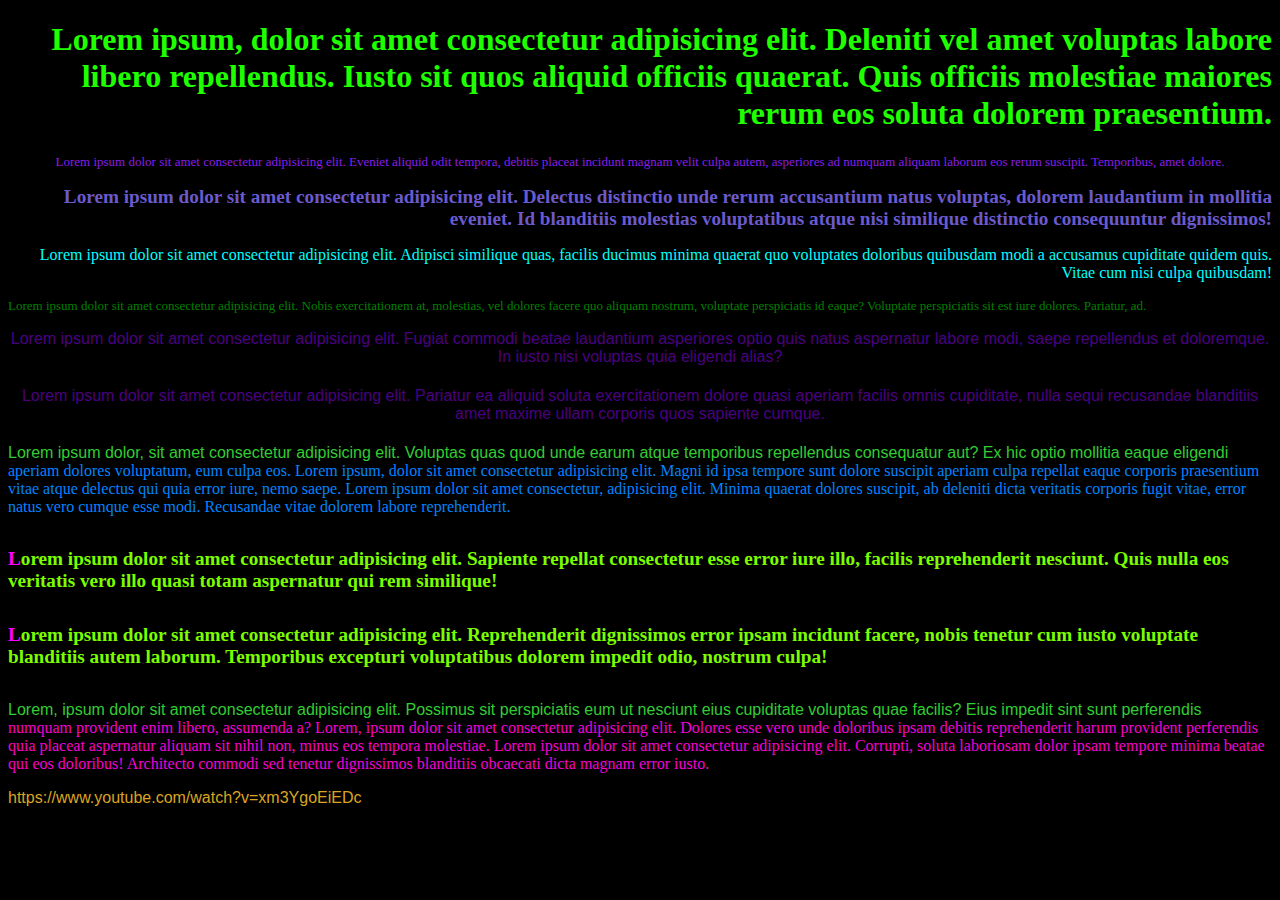
<file: 11-11-2021/index.html>
<!DOCTYPE html>
<html lang="en">

<head>
    <meta charset="UTF-8">
    <meta http-equiv="X-UA-Compatible" content="IE=edge">
    <meta name="viewport" content="width=device-width, initial-scale=1.0">
    <title>Document</title>

    <link rel="stylesheet" href="style.css">
</head>

<body>
    <h1>Lorem ipsum, dolor sit amet consectetur adipisicing elit. Deleniti vel amet voluptas labore libero repellendus.
        Iusto sit quos aliquid officiis quaerat. Quis officiis molestiae maiores rerum eos soluta dolorem praesentium.
    </h1>

    <p class="random">
        Lorem ipsum dolor sit amet consectetur adipisicing elit. Eveniet aliquid odit tempora, debitis placeat incidunt
        magnam velit culpa autem, asperiores ad numquam aliquam laborum eos rerum suscipit. Temporibus, amet dolore.
    </p>

    <h2 class="right">
        Lorem ipsum dolor sit amet consectetur adipisicing elit. Delectus distinctio unde rerum accusantium natus
        voluptas, dolorem laudantium in mollitia eveniet. Id blanditiis molestias voluptatibus atque nisi similique
        distinctio consequuntur dignissimos!
    </h2>

    <p class="right">
        Lorem ipsum dolor sit amet consectetur adipisicing elit. Adipisci similique quas, facilis ducimus minima quaerat
        quo voluptates doloribus quibusdam modi a accusamus cupiditate quidem quis. Vitae cum nisi culpa quibusdam!
    </p>

    <p class="small left green">
        Lorem ipsum dolor sit amet consectetur adipisicing elit. Nobis exercitationem at, molestias, vel dolores facere
        quo aliquam nostrum, voluptate perspiciatis id eaque? Voluptate perspiciatis sit est iure dolores. Pariatur, ad.
    </p>

    <h3>
        Lorem ipsum dolor sit amet consectetur adipisicing elit. Fugiat commodi beatae laudantium asperiores optio quis
        natus aspernatur labore modi, saepe repellendus et doloremque. In iusto nisi voluptas quia eligendi alias?
    </h3>

    <h4>
        Lorem ipsum dolor sit amet consectetur adipisicing elit. Pariatur ea aliquid soluta exercitationem dolore quasi
        aperiam facilis omnis cupiditate, nulla sequi recusandae blanditiis amet maxime ullam corporis quos sapiente
        cumque.
    </h4>

    <p class="line blue">
        Lorem ipsum dolor, sit amet consectetur adipisicing elit. Voluptas quas quod unde earum atque temporibus
        repellendus consequatur aut? Ex hic optio mollitia eaque eligendi aperiam dolores voluptatum, eum culpa eos.
        Lorem ipsum, dolor sit amet consectetur adipisicing elit. Magni id ipsa tempore sunt dolore suscipit aperiam
        culpa repellat eaque corporis praesentium vitae atque delectus qui quia error iure, nemo saepe.
        Lorem ipsum dolor sit amet consectetur, adipisicing elit. Minima quaerat dolores suscipit, ab deleniti dicta
        veritatis corporis fugit vitae, error natus vero cumque esse modi. Recusandae vitae dolorem labore
        reprehenderit.
    </p>

    <h5>
        Lorem ipsum dolor sit amet consectetur adipisicing elit. Sapiente repellat consectetur esse error iure illo,
        facilis reprehenderit nesciunt. Quis nulla eos veritatis vero illo quasi totam aspernatur qui rem similique!
    </h5>

    <h5>
        Lorem ipsum dolor sit amet consectetur adipisicing elit. Reprehenderit dignissimos error ipsam incidunt facere,
        nobis tenetur cum iusto voluptate blanditiis autem laborum. Temporibus excepturi voluptatibus dolorem impedit
        odio, nostrum culpa!
    </h5>

    <p class="line pink">
        Lorem, ipsum dolor sit amet consectetur adipisicing elit. Possimus sit perspiciatis eum ut nesciunt eius
        cupiditate voluptas quae facilis? Eius impedit sint sunt perferendis numquam provident enim libero, assumenda a?
        Lorem, ipsum dolor sit amet consectetur adipisicing elit. Dolores esse vero unde doloribus ipsam debitis
        reprehenderit harum provident perferendis quia placeat aspernatur aliquam sit nihil non, minus eos tempora
        molestiae.
        Lorem ipsum dolor sit amet consectetur adipisicing elit. Corrupti, soluta laboriosam dolor ipsam tempore minima
        beatae qui eos doloribus! Architecto commodi sed tenetur dignissimos blanditiis obcaecati dicta magnam error
        iusto.
    </p>

    <a class="a">
        https://www.youtube.com/watch?v=xm3YgoEiEDc 
    </a>




</body>

</html>
</file>
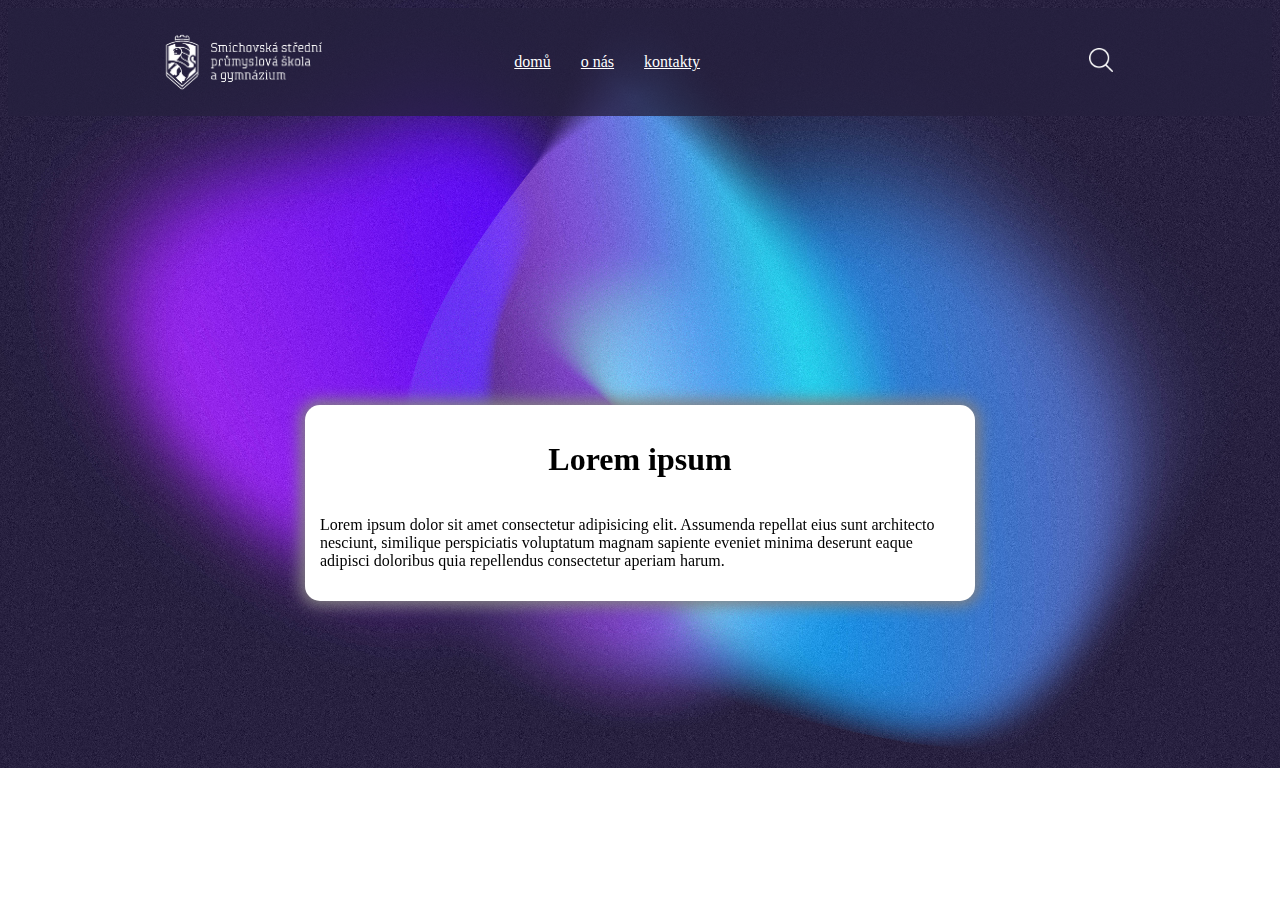
<file: 2-12-2021/index.html>
<!DOCTYPE html>
<html lang="en">

<head>
    <meta charset="UTF-8">
    <meta http-equiv="X-UA-Compatible" content="IE=edge">
    <meta name="viewport" content="width=device-width, initial-scale=1.0">
    <title>Document</title>

    <link rel="stylesheet" href="style.css">
</head>

<body>
    <div class="container">
        <div class="incontainer">
            <div class="logo">
                <a>
                    <img class="logo" src="logo.png">
                </a>
            </div>
            <div class="menu">
                <a href="#">domů</a>
                <a href="#">o nás</a>
                <a href="#">kontakty</a>
            </div>
            <div class="hledat">
                <a>
                    <img class="lupa" src="search.png">
                </a>
            </div>
        </div>
    </div>
    <div class="text1">
        <div class="text">
            <h1>Lorem ipsum</h1>
            <p>Lorem ipsum dolor sit amet consectetur adipisicing elit. Assumenda repellat eius sunt architecto nesciunt,
                similique perspiciatis voluptatum magnam sapiente eveniet minima deserunt eaque adipisci doloribus quia
                repellendus consectetur aperiam harum.</p>
        </div>
    </div>
</body>

</html>
</file>
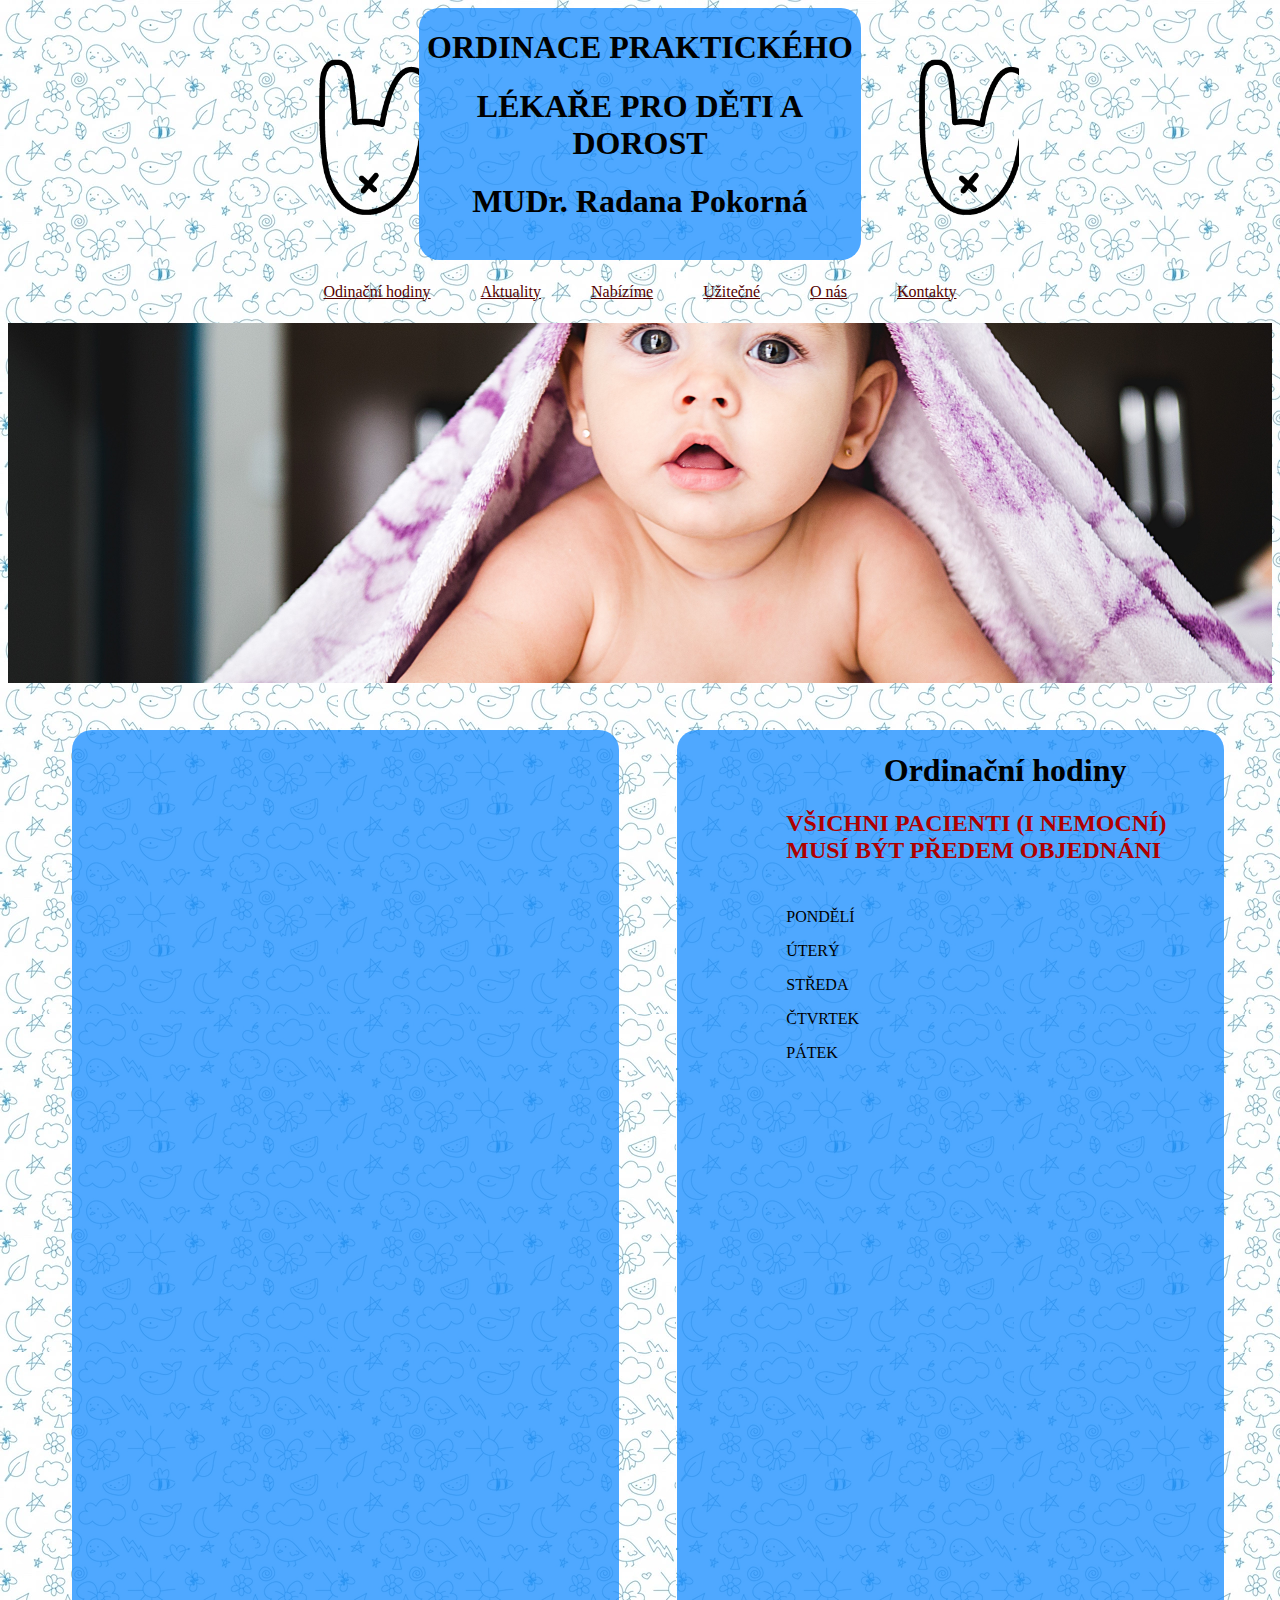
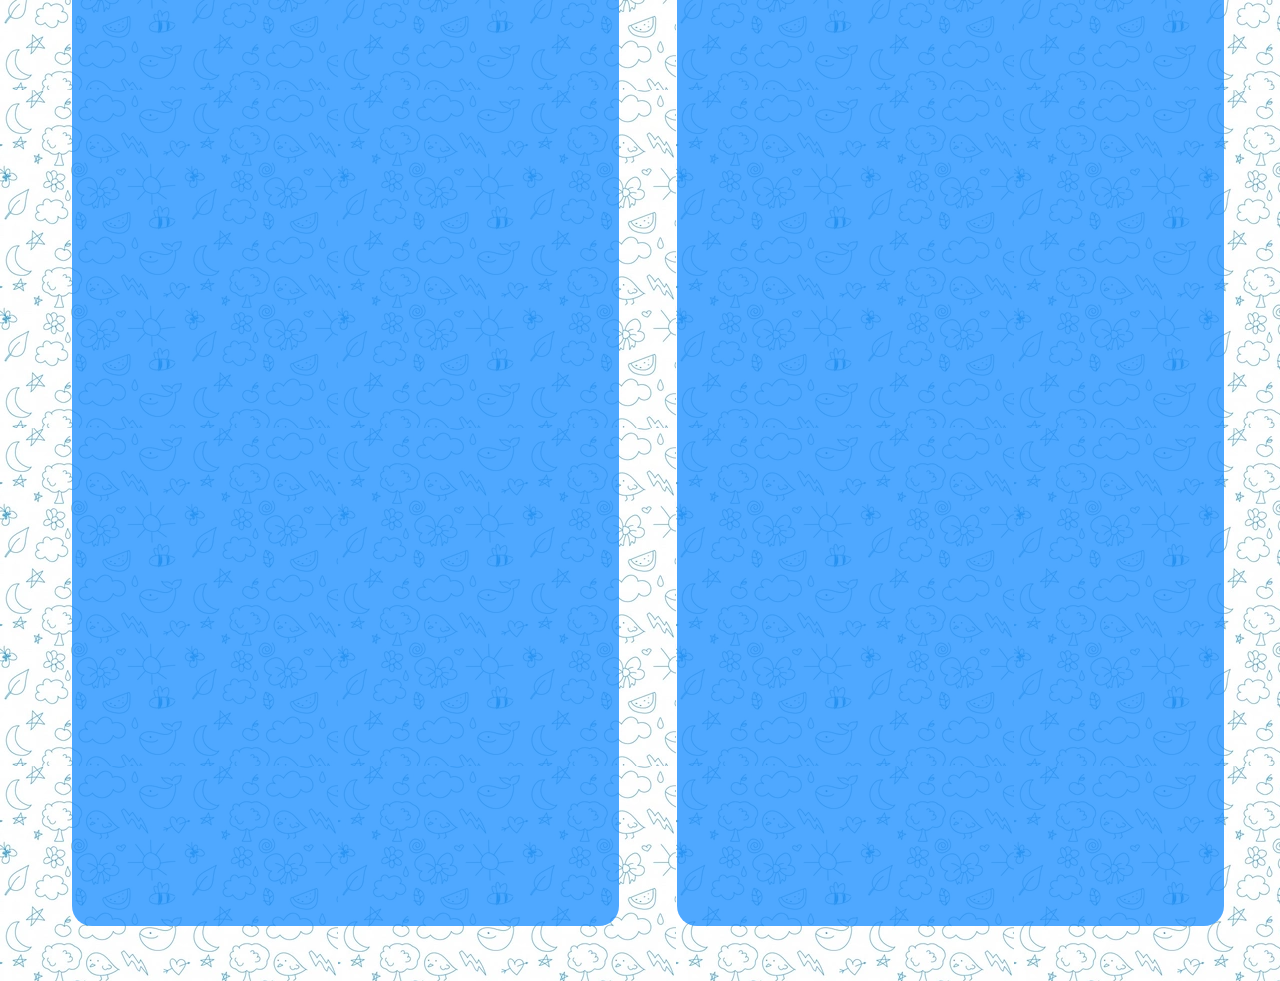
<file: pololetní práce scss/index.html>
<!DOCTYPE html>
<html lang="en">
<head>
    <meta charset="UTF-8">
    <meta http-equiv="X-UA-Compatible" content="IE=edge">
    <meta name="viewport" content="width=device-width, initial-scale=1.0">
    <title>Document</title>

    <link rel="stylesheet" href="style.css">
</head>
<body>
    <div class="top">
        <div class="intop">
            <div class="title">
                <div class="logo">

                </div>
                <div class="title1">
                    <div class="Btitle">
                        <h1>ORDINACE PRAKTICKÉHO</h1>
                        <h1>LÉKAŘE PRO DĚTI A DOROST</h1>
                     </div>
                    <div class="stitle">
                        <h1>MUDr. Radana Pokorná</h1>
                    </div>
                </div>
                <div class="logo">

                </div>
            </div>
            <div class="menu">
                <div class="hours">
                    <a href="#10">Odinační hodiny</a>
                </div>
                <div class="aktual">
                    <a href="#">Aktuality</a>
                </div>
                <div class="offer">
                    <a href="#">Nabízíme</a>
                </div>
                <div class="useful">
                    <a href="#">Užitečné</a>
                </div>
                <div class="about">
                    <a href="#">O nás</a>
                </div>
                <div class="kontaks">
                    <a href="#">Kontakty</a>
                </div>

            </div>
        </div>
    </div>
    <div class="toppicture">

    </div>
    <div class="text">
        <div class="intext">
            <div class="left">
                <div class="lefttext">

                </div>
            </div>
            <div class="right">
                <div class="righttext">
                    <div class="righttextinter">
                        <div class="rightnadpis">
                            <h1 id="10">Ordinační hodiny</h1>
                            <h2 class="redtext">VŠICHNI PACIENTI (I NEMOCNÍ) MUSÍ BÝT PŘEDEM OBJEDNÁNI</h2>
                        </div>
                        <div class="days">
                            <p>PONDĚLÍ</p>
                            <p>ÚTERÝ</p>
                            <p>STŘEDA</p>
                            <P>ČTVRTEK</P>
                            <P>PÁTEK</P>
                        </div>
                    </div>
                </div>
            </div>
        </div>    
    </div>
</body>
</html>
</file>
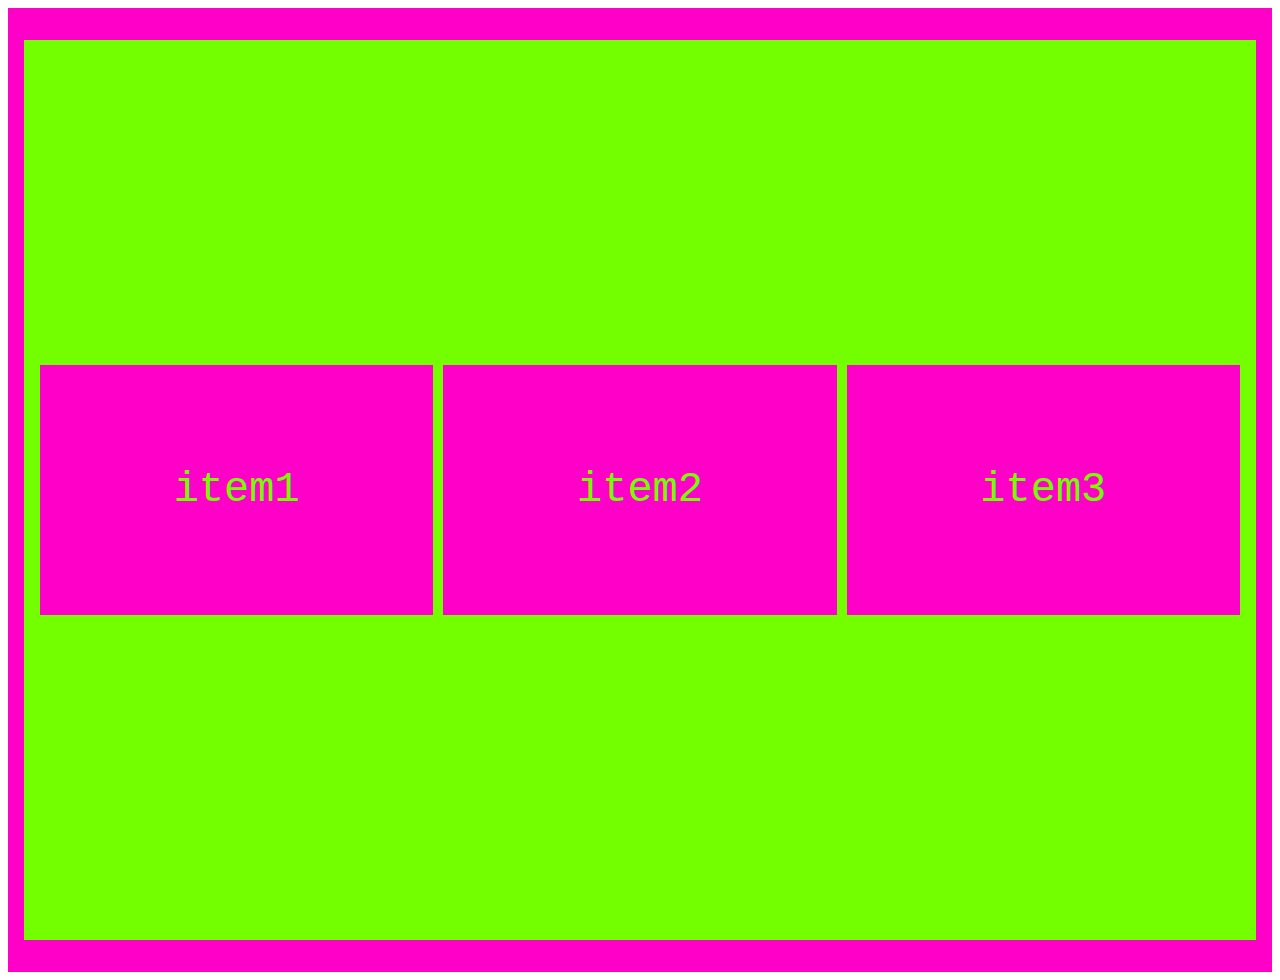
<file: individual_work/css-flex-1/index.html>
<!DOCTYPE html>
<html lang="en">
<head>
    <meta charset="UTF-8">
    <meta http-equiv="X-UA-Compatible" content="IE=edge">
    <meta name="viewport" content="width=device-width, initial-scale=1.0">
    <title>Document</title>

    <link rel="stylesheet" href="style.css">
</head>
<body>
    <div class="container">
        <div class="intercontainer">
            <div class="item">
                <p>item1</p>
            </div>
            <div class="item">
                <p>item2</p>
            </div>
            <div class="item">
                <p>item3</p>
            </div>
        </div>
    </div>
</body>
</html>
</file>
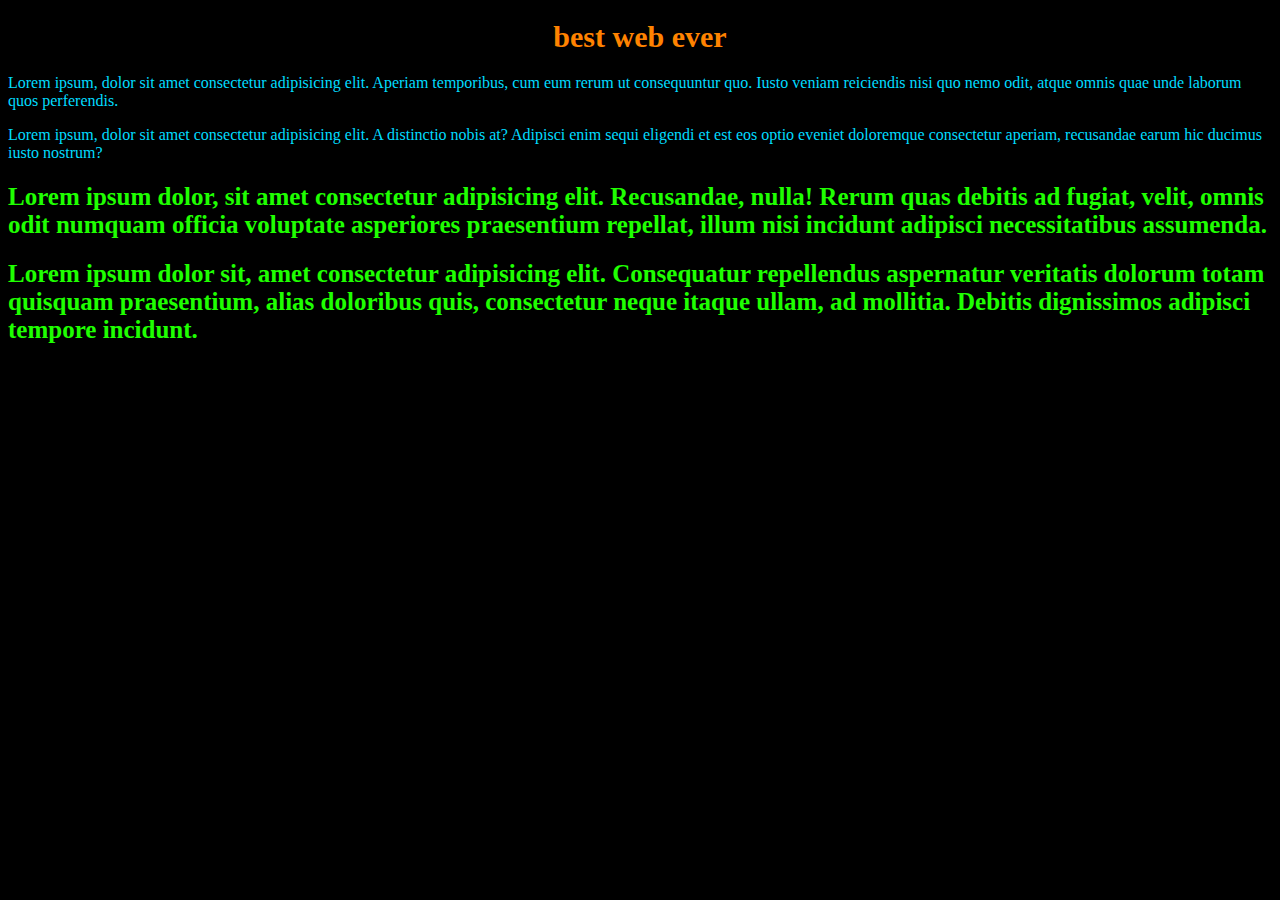
<file: 21-10-2021/random.html>
<!DOCTYPE html>
<html lang="en">

<head>
    <meta charset="UTF-8">
    <meta http-equiv="X-UA-Compatible" content="IE=edge">
    <meta name="viewport" content="width=device-width, initial-scale=1.0">
    <title>Document</title>

    <link rel="stylesheet" href="style.css">
</head>

<body>
    <h1>best web ever</h1>
    <p class="text">Lorem ipsum, dolor sit amet consectetur adipisicing elit. Aperiam temporibus, cum eum rerum ut
        consequuntur quo. Iusto veniam reiciendis nisi quo nemo odit, atque omnis quae unde laborum quos perferendis.
    </p>
    <p class="text">Lorem ipsum, dolor sit amet consectetur adipisicing elit. A distinctio nobis at? Adipisci enim sequi
        eligendi et est eos optio eveniet doloremque consectetur aperiam, recusandae earum hic ducimus iusto nostrum?
    </p>
    <h2 class="text2">Lorem ipsum dolor, sit amet consectetur adipisicing elit. Recusandae, nulla! Rerum quas debitis ad
        fugiat, velit, omnis odit numquam officia voluptate asperiores praesentium repellat, illum nisi incidunt
        adipisci necessitatibus assumenda.</h2>
    <h2 class="text2">Lorem ipsum dolor sit, amet consectetur adipisicing elit. Consequatur repellendus aspernatur
        veritatis dolorum totam quisquam praesentium, alias doloribus quis, consectetur neque itaque ullam, ad mollitia.
        Debitis dignissimos adipisci tempore incidunt.</h2>
</body>

</html>
</file>
<file: 11-11-2021/style.css>
h1{
    color: #1FFF00;
    text-align: right;
    font: italic;
    font-size: xx-large;
}

.random{
    color: rgb(137, 30, 236);
    text-align: center;
    font-size: small;
    font: lighter;
}

p.right{
    color: cyan;
    text-align: right;
    font-size: medium;
    font: 100;
}

h2.right{
    color: slateblue;
    text-align: right;
    font-size: larger;
    font: 200;
}

.small{
    font-size: small;
}

.left{
    text-align: left;
}

.green{
    color: green;
}

h3, h4{
    color: indigo;
    text-align: center;
    font-size: larger;
    font: message-box;
}

h5::first-letter{
    color: magenta;
    font-variant: inherit;
}

h5{
    color: lawngreen;
    font-size: larger;
    font: 600;
    text-align: initial;
}

p.line::first-line{
    color: limegreen;
    font-size: inherit;
    font: status-bar;
    text-align: end;
}

.pink{
    color: rgb(245, 2, 212);
}

.blue{
    color: rgb(0, 132, 255);
}

::selection{
    color: red;
    background: greenyellow;
}

a:link{
    color: grey;
}

a:visited{
    color: navy;
}

a:hover{
    color: orangered;
}

a:active{
    color: mediumvioletred;
}

.a{
    color: goldenrod;
    font-size: 500;
    font: small-caption;
    text-align: center;
}

html{
    background-color: black;
}
</file>
<file: 2-12-2021/style.css>
body {
    background-image: url("Cosmic-Gradient-14.jpg");
    background-size: cover;
    background-repeat: no-repeat;
}

.container {
    width: 100%;
    background-color:  rgba(38, 32, 62, 0.8);
    align-items: center;
    display: flex;

}

.incontainer {
    width: 80%;
    align-items: center;
    display: flex;
    margin: auto;
}

.logo {
    width: 25%;
    justify-content: left;
    display: flex;
}

.menu {
    width: 50%;
    justify-content: center;
    display: flex;
    gap: 30px;
}

.menu a:hover{
    color: rgb(172, 27, 240);
}

.hledat {
    width: 25%;
    justify-content: right;
    display: flex;
}

.text {
    width: 50%;
    background-color: white;
    align-items: center;
    display: flex;
    position: fixed;
    top: 45%;
    box-shadow: 0px 0px 15px 5px rgb(131, 130, 130);
    border-radius: 15px;
    flex-direction: column;
    padding: 15px;
}

h1 {
    font-size: 2rem;
}

p {
    font-size: 1rem;
    color: black;
}

a {
    color: white;
    font-size: 1rem;

}

.lupa {
    height: 1.5rem;
}

.logo {
    width: 220px;
}

.text1 {
    display: flex;
    justify-content: center;
    align-items: center;
    margin-left: auto;
    margin-right: auto;
    width: 50%;
    height: 50%;
}
</file>
<file: pololetní práce scss/style.css>
body {
  background-image: url("kids-doodles_1108-181.webp");
}

.top {
  width: 100%;
  height: 35vh;
  -webkit-box-align: center;
      -ms-flex-align: center;
          align-items: center;
  display: -webkit-box;
  display: -ms-flexbox;
  display: flex;
  margin-top: auto;
}

.intop {
  width: 60%;
  height: 100%;
  -webkit-box-align: center;
      -ms-flex-align: center;
          align-items: center;
  display: -webkit-box;
  display: -ms-flexbox;
  display: flex;
  margin: auto;
  -webkit-box-orient: vertical;
  -webkit-box-direction: normal;
      -ms-flex-direction: column;
          flex-direction: column;
}

.title {
  width: 100%;
  height: 80%;
  -webkit-box-align: center;
      -ms-flex-align: center;
          align-items: center;
  display: -webkit-box;
  display: -ms-flexbox;
  display: flex;
  margin-bottom: auto;
}

.title1 {
  width: 70%;
  height: 100%;
  -webkit-box-orient: vertical;
  -webkit-box-direction: normal;
      -ms-flex-direction: column;
          flex-direction: column;
  background-color: rgba(30, 143, 255, 0.781);
  border-radius: 20px;
}

.logo {
  width: 25%;
  height: 100%;
  background-image: url("79368773_455570938677853_4556502281448587264_n.png");
  background-repeat: no-repeat;
  background-size: cover;
}

.menu {
  width: 100%;
  height: 20%;
  -webkit-box-align: center;
      -ms-flex-align: center;
          align-items: center;
  display: -webkit-box;
  display: -ms-flexbox;
  display: flex;
  margin-top: auto;
  gap: 50px;
  -webkit-box-pack: center;
      -ms-flex-pack: center;
          justify-content: center;
  position: -webkit-sticky;
  position: sticky;
}

.toppicture {
  background-image: url("jonathan-borba-CgWTqYxHEkg-unsplash1.jpg");
  width: 100%;
  height: 40vh;
  background-repeat: no-repeat;
  background-size: cover;
}

h1 {
  font-size: xx-large;
  text-align: center;
}

.text {
  -webkit-box-align: center;
      -ms-flex-align: center;
          align-items: center;
  -webkit-box-pack: center;
      -ms-flex-pack: center;
          justify-content: center;
  display: -webkit-box;
  display: -ms-flexbox;
  display: flex;
  margin-top: auto;
  width: 100vw;
  height: 210vh;
}

.intext {
  -webkit-box-align: center;
      -ms-flex-align: center;
          align-items: center;
  display: -webkit-box;
  display: -ms-flexbox;
  display: flex;
  width: 90%;
  height: 95%;
}

.left {
  width: 50%;
  height: 100%;
  display: -webkit-box;
  display: -ms-flexbox;
  display: flex;
  -webkit-box-align: center;
      -ms-flex-align: center;
          align-items: center;
  -webkit-box-pack: left;
      -ms-flex-pack: left;
          justify-content: left;
}

.right {
  width: 50%;
  height: 100%;
  display: -webkit-box;
  display: -ms-flexbox;
  display: flex;
  -webkit-box-align: center;
      -ms-flex-align: center;
          align-items: center;
  -webkit-box-pack: right;
      -ms-flex-pack: right;
          justify-content: right;
}

.lefttext {
  background-color: rgba(30, 143, 255, 0.781);
  width: 95%;
  height: 100%;
  border-radius: 20px;
}

.righttext {
  background-color: rgba(30, 143, 255, 0.781);
  width: 95%;
  height: 100%;
  -webkit-box-pack: right;
      -ms-flex-pack: right;
          justify-content: right;
  display: -webkit-box;
  display: -ms-flexbox;
  display: flex;
  border-radius: 20px;
}

.righttextinter {
  width: 80%;
  height: 98%;
  -webkit-box-align: center;
      -ms-flex-align: center;
          align-items: center;
  -webkit-box-pack: left;
      -ms-flex-pack: left;
          justify-content: left;
}

a {
  color: #550000;
}

.redtext {
  color: #af0000;
}

h2 {
  font-size: x-large;
  text-align: left;
}

.rightnadpis {
  width: 100%;
  height: 8%;
}

.days {
  width: 12%;
  height: 10%;
}
/*# sourceMappingURL=style.css.map */
</file>
<file: individual_work/css-flex-1/style.css>
.container {
    margin: auto;
    height: 100vh;
    background-color: rgb(255, 0, 200);
    display: flex;
    padding-top: 2rem;
    padding-bottom: 2rem;
    justify-content: center;
}

.intercontainer {
    display: flex;
    background-color: rgb(115, 255, 0);
    width: 1200px;
    padding: 1rem;
    gap: 10px;
    justify-content: space-between;
    align-items: center;
}

.item {
    display: flex;
    background-color: rgb(255, 0, 200);
    height: 250px;
    width: 100%;

    justify-content: center;
    align-items: center;
}

.item p {
    color: rgb(115, 255, 0);
    font-family: monospace;
    font-size: 42px;
}
</file>
<file: 21-10-2021/style.css>
H1{
    color: #FF8300;
    font-size: 30px;
    text-align: center;
    font: bold;
}
.headline{
    color: rgb(234, 0, 255);
    font: inherit;
}
.text{
    color: #00DCFF;
    font: normal;
    font-size: 16px;
}
.text2{
    color: #1FFF00;
    font: 600;
    font-size: 25px;
}
html{
    background-color: black;
}
</file>
